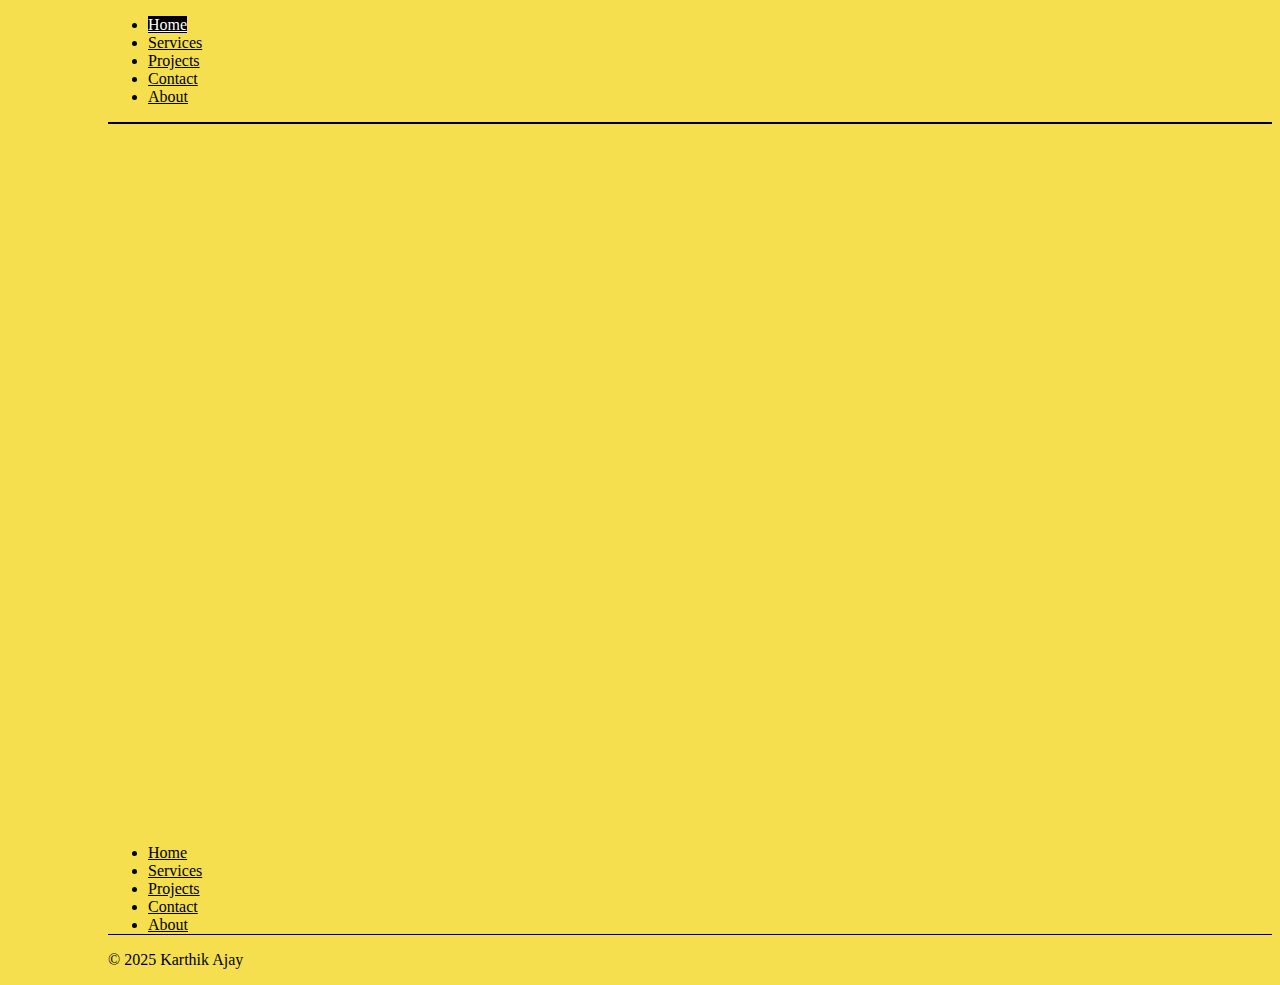
<file: index.html>
<!DOCTYPE html>
<html lang="en">
<head>
    <meta charset="UTF-8">
    <meta name="viewport" content="width=device-width, initial-scale=1.0">
    <title>Document</title>
    <link href="https://cdn.jsdelivr.net/npm/bootstrap@5.3.7/dist/css/bootstrap.min.css" rel="stylesheet" integrity="sha384-LN+7fdVzj6u52u30Kp6M/trliBMCMKTyK833zpbD+pXdCLuTusPj697FH4R/5mcr" crossorigin="anonymous">
    <link rel="stylesheet" href="style.css">
</head>
<div class="container">
    <header class="d-flex flex-wrap justify-content-center py-3 mb-4 border-bottom"> 
        <ul class="nav nav-pills">
            <li class="nav-item "><a href="index.html" class="nav-link active currpage " aria-current="page">Home</a></li>
            <li class="nav-item"><a href="services.html" class="nav-link">Services</a></li>
            <li class="nav-item"><a href="projects.html" class="nav-link">Projects</a></li>
            <li class="nav-item"><a href="contact.html" class="nav-link">Contact</a></li>
            <li class="nav-item"><a href="aboutme.html" class="nav-link">About</a></li>
        </ul>
    </header>
</div>
<body>
    


    <div class="row flex-lg-row-reverse align-items-center g-5 py-5">
        <div class="col-10 col-sm-8 col-lg-6 hero-img"> <img src="images/profilephoto.png" class="d-block mx-lg-auto img-fluid"
                alt="Bootstrap Themes" width="700" height="500" loading="lazy"> </div>
        <div class="col-lg-6 hero-text">
            <h1 class="display-5 fw-bold text-body-emphasis lh-1 mb-3">Hi, I'm Karthik Ajay<br>
<h2>Full-Stack Developer</h2>
</h1>
            <p class="lead">Crafting modern, responsive web applications with clean code and powerful performance.
Experienced in building scalable front-end and back-end solutions using the latest technologies and frameworks.</p>
            <div class="d-grid gap-2 d-md-flex justify-content-md-start"> <button  type="button"
                    class="btn btn-primary btn-lg px-4 me-md-2 blackbtn" >View My Works</button> <button type="button"
                    class="btn btn-outline-secondary btn-lg px-4">Contact Me</button> </div>
        </div>
    </div>
</body>
<footer class="py-3 my-4">
    <ul class="nav justify-content-center border-bottom pb-3 mb-3">
        <li class="nav-item"><a href="index.html" class="nav-link px-2 text-body-secondary">Home</a></li>
        <li class="nav-item"><a href="services.html" class="nav-link px-2 text-body-secondary">Services</a></li>
        <li class="nav-item"><a href="projects.html" class="nav-link px-2 text-body-secondary">Projects</a></li>
        <li class="nav-item"><a href="contact.html" class="nav-link px-2 text-body-secondary">Contact</a></li>
        <li class="nav-item"><a href="about.html" class="nav-link px-2 text-body-secondary">About</a></li>
    
    </ul>
    <p class="text-center text-body-secondary">© 2025 Karthik Ajay</p>
</footer>
</html>
</file>
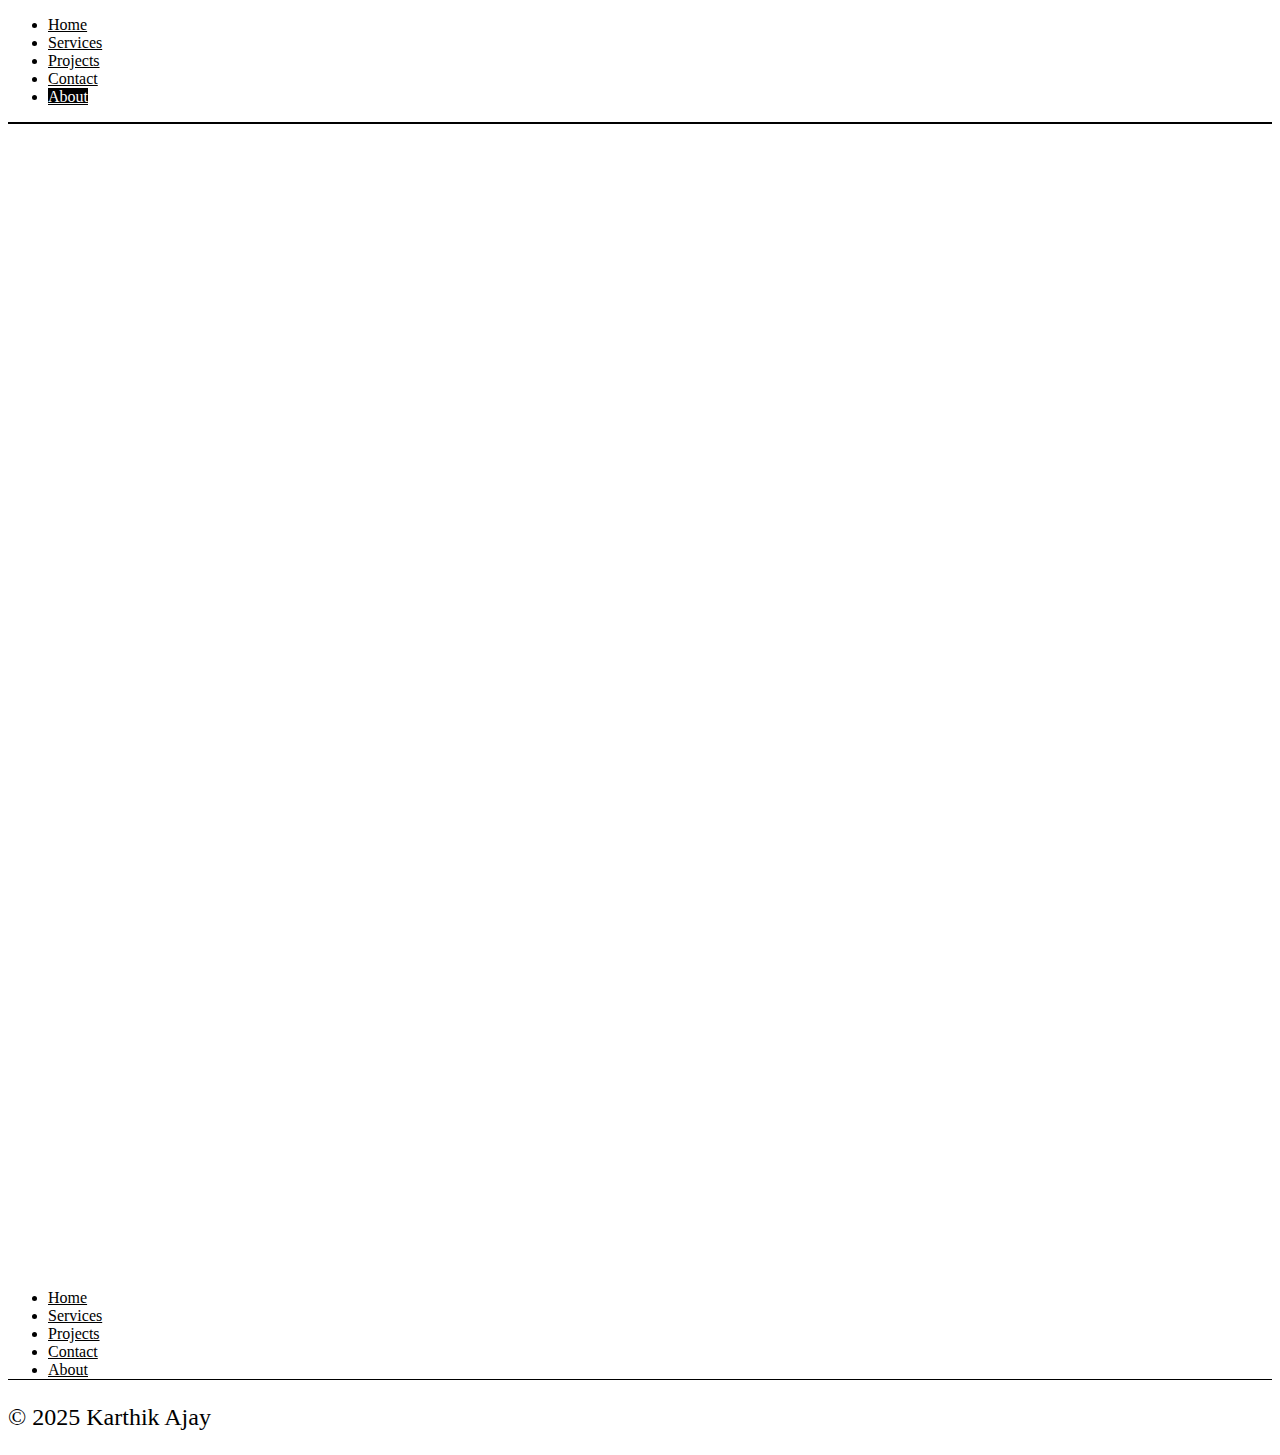
<file: aboutme.html>
<!DOCTYPE html>
<html lang="en">
<head>
    <meta charset="UTF-8">
    <meta name="viewport" content="width=device-width, initial-scale=1.0">
    <title>Document</title>
    <link href="https://cdn.jsdelivr.net/npm/bootstrap@5.3.7/dist/css/bootstrap.min.css" rel="stylesheet" integrity="sha384-LN+7fdVzj6u52u30Kp6M/trliBMCMKTyK833zpbD+pXdCLuTusPj697FH4R/5mcr" crossorigin="anonymous">
    <link rel="stylesheet" href="aboutme.css">
</head>
<div class="container">
    <header class="d-flex flex-wrap justify-content-center py-3 mb-4 border-bottom"> 
        <ul class="nav nav-pills">
            <li class="nav-item "><a href="index.html" class="nav-link  " aria-current="page">Home</a></li>
            <li class="nav-item"><a href="services.html" class="nav-link ">Services</a></li>
            <li class="nav-item"><a href="projects.html" class="nav-link">Projects</a></li>
            <li class="nav-item"><a href="contact.html" class="nav-link">Contact</a></li>
            <li class="nav-item"><a href="aboutme.html" class="nav-link active currpage" >About</a></li>
        </ul>
    </header>
</div>
<body>
   <div class="container py-5 mainbox fade-in">
        <div>
            <h5 class="fs-5 fs-md-4 fs-lg-3">About me</h5>
          
            
       
        </div>
        <h3 class="fs-3 fs-md-2 fs-lg-1">Know Me More</h3>
        <br><br><br>
        <div>
            <h2 class="fs-3 fs-md-2 fs-lg-1">Hi, I'm Karthik Ajay</h2>
            <p class="fs-5 fs-md-4 fs-lg-3">I'm a full-stack designer and developer with a deep passion for building clean, modern, and impactful web experiences. This portfolio represents my personal journey through design and development—featuring the projects I've crafted, technologies I've explored, and interfaces I've brought to life. I take pride in writing thoughtful, maintainable code and creating responsive, user-focused applications that combine both form and function. Every project here reflects my commitment to quality, creativity, and continuous learning as I push the boundaries of what’s possible on the web. If my work resonates with you, feel free to reach out—I'm always open to exciting opportunities and collaborations.</p>
        </div>
        
        
    </div>
    <br><br>
    <div class="row row-cols-1 row-cols-sm-2 row-cols-md-3 row-cols-lg-4 g-4 py-5 box2 fade-in">
        <div class="col d-flex align-items-start"> <svg class="bi text-body-secondary flex-shrink-0 me-3" width="1.75em"
                height="1.75em" aria-hidden="true">
                <use xlink:href="#bootstrap"></use>
            </svg>
            <div>
                <h6 class="fs-5 fs-md-4 fs-lg-3 text2 heading">Name:</h6>
                <p class="fs-5 fs-md-4 fs-lg-3 text2 content">Karthik Ajay</p>
            </div>
        </div>
        <div class="col d-flex align-items-start"> <svg class="bi text-body-secondary flex-shrink-0 me-3" width="1.75em"
                height="1.75em" aria-hidden="true">
                <use xlink:href="#cpu-fill"></use>
            </svg>
            <div>
                <h6 class="fs-5 fs-md-4 fs-lg-3 text2 heading">Email:</h6>
                <p class="fs-5 fs-md-4 fs-lg-3 text2 content">karthikajay2004@gmail.com</p>
            </div>
        </div>
        <div class="col d-flex align-items-start"> <svg class="bi text-body-secondary flex-shrink-0 me-3" width="1.75em"
                height="1.75em" aria-hidden="true">
                <use xlink:href="#calendar3"></use>
            </svg>
            <div>
                <h6 class="fs-5 fs-md-4 fs-lg-3 text2 heading">Date of Birth:</h6>
                <p class="fs-5 fs-md-4 fs-lg-3 text2 content">27/05/2004</p>
            </div>
        </div>
        <div class="col d-flex align-items-start"> <svg class="bi text-body-secondary flex-shrink-0 me-3" width="1.75em"
                height="1.75em" aria-hidden="true">
                <use xlink:href="#home"></use>
            </svg>
            <div>
                <h6 class="fs-5 fs-md-4 fs-lg-3 text2 heading">Location:</h6>
                <p class="fs-5 fs-md-4 fs-lg-3 text2 content">Kerala,India</p>
            </div>
        </div>
   
    </div>
</body>
<footer class="py-3 my-4">
    <ul class="nav justify-content-center border-bottom pb-3 mb-3">
        <li class="nav-item"><a href="index.html" class="nav-link px-2 text-body-secondary">Home</a></li>
        <li class="nav-item"><a href="services.html" class="nav-link px-2 text-body-secondary">Services</a></li>
        <li class="nav-item"><a href="projects.html" class="nav-link px-2 text-body-secondary">Projects</a></li>
        <li class="nav-item"><a href="contact.html" class="nav-link px-2 text-body-secondary">Contact</a></li>
        <li class="nav-item"><a href="about.html" class="nav-link px-2 text-body-secondary">About</a></li>
    
    </ul>
    <p class="text-center text-body-secondary">© 2025 Karthik Ajay</p>
</footer>
</html>
</file>
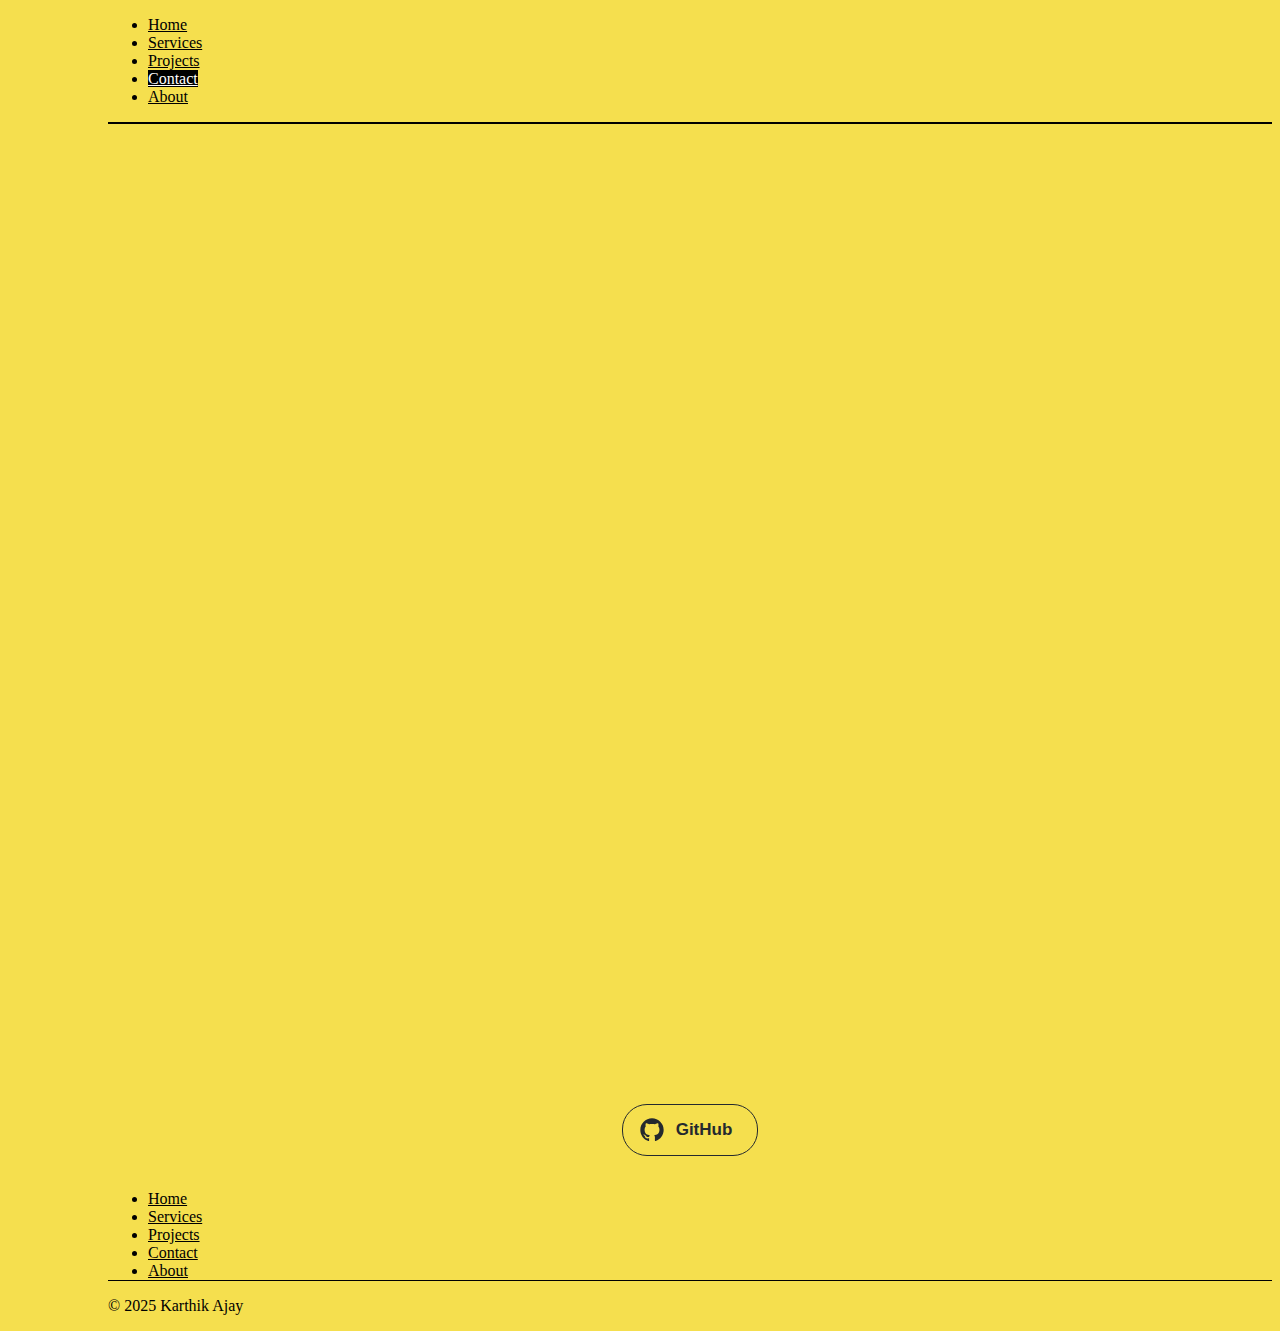
<file: contact.html>
<!DOCTYPE html>
<html lang="en">
<head>
    <meta charset="UTF-8">
    <meta name="viewport" content="width=device-width, initial-scale=1.0">
    <title>Document</title>
<link href="https://cdn.jsdelivr.net/npm/bootstrap@5.3.7/dist/css/bootstrap.min.css" rel="stylesheet" integrity="sha384-LN+7fdVzj6u52u30Kp6M/trliBMCMKTyK833zpbD+pXdCLuTusPj697FH4R/5mcr" crossorigin="anonymous">
    <link rel="stylesheet" href="contact.css">
</head>
<div class="container">
    <header class="d-flex flex-wrap justify-content-center py-3 mb-4 border-bottom"> 
        <ul class="nav nav-pills">
            <li class="nav-item "><a href="index.html" class="nav-link " aria-current="page">Home</a></li>
            <li class="nav-item"><a href="services.html" class="nav-link">Services</a></li>
            <li class="nav-item"><a href="projects.html" class="nav-link">Projects</a></li>
            <li class="nav-item"><a href="contact.html" class="nav-link active currpage " >Contact</a></li>
            <li class="nav-item"><a href="aboutme.html" class="nav-link">About</a></li>
        </ul>
    </header>
</div>
<body>
  <br><br>
  <div class="row align-items-center g-lg-5 py-5">
    <div class="col-lg-7 text-center text-lg-start fade-in fade-delay-1">
      <h1 class="display-4 fw-bold lh-1 text-body-emphasis mb-3">Let's get in touch</h1>
      <p class="col-lg-10 fs-4">
        I enjoy discussing new projects, ideas, and design challenges. Feel free to share as much
        detail as possible—your goals, vision, or any specific needs—so we can make the most of our first conversation.
      </p><br>
      <h4>Living In:</h4>
      <p>Kannur, Kerala, India</p><br>
      <h4>Email:</h4>
      <p>karthikajay2004@gmail.com</p>
    </div>

    <div class="col-md-10 mx-auto col-lg-5 fade-in fade-delay-3">
      <form class="form">
        <div class="title">Contact Me</div>
        <input type="text" placeholder="Your Name" class="input" name="name">
        <input type="email" placeholder="Your Email" class="input" name="email">
        <textarea placeholder="Your Message" rows="5"></textarea>
        <button type="submit">Submit</button>
      </form>
    </div>
  </div>
  <br><br><br><br>
  <div class="git">
<a style="text-decoration:none; " href="https://github.com/karthikajay04">
<button>
  <svg
    viewBox="0 0 24 24"
    fill="currentColor"
    height="28"
    width="28"
    xmlns="http://www.w3.org/2000/svg"
  >
    <path
      d="M12.001 2C6.47598 2 2.00098 6.475 2.00098 12C2.00098 16.425 4.86348 20.1625 8.83848 21.4875C9.33848 21.575 9.52598 21.275 9.52598 21.0125C9.52598 20.775 9.51348 19.9875 9.51348 19.15C7.00098 19.6125 6.35098 18.5375 6.15098 17.975C6.03848 17.6875 5.55098 16.8 5.12598 16.5625C4.77598 16.375 4.27598 15.9125 5.11348 15.9C5.90098 15.8875 6.46348 16.625 6.65098 16.925C7.55098 18.4375 8.98848 18.0125 9.56348 17.75C9.65098 17.1 9.91348 16.6625 10.201 16.4125C7.97598 16.1625 5.65098 15.3 5.65098 11.475C5.65098 10.3875 6.03848 9.4875 6.67598 8.7875C6.57598 8.5375 6.22598 7.5125 6.77598 6.1375C6.77598 6.1375 7.61348 5.875 9.52598 7.1625C10.326 6.9375 11.176 6.825 12.026 6.825C12.876 6.825 13.726 6.9375 14.526 7.1625C16.4385 5.8625 17.276 6.1375 17.276 6.1375C17.826 7.5125 17.476 8.5375 17.376 8.7875C18.0135 9.4875 18.401 10.375 18.401 11.475C18.401 15.3125 16.0635 16.1625 13.8385 16.4125C14.201 16.725 14.5135 17.325 14.5135 18.2625C14.5135 19.6 14.501 20.675 14.501 21.0125C14.501 21.275 14.6885 21.5875 15.1885 21.4875C19.259 20.1133 21.9999 16.2963 22.001 12C22.001 6.475 17.526 2 12.001 2Z"
    ></path>
  </svg>
  <span>GitHub</span>
</button>
</a>

  </div>
  <br>
</body>


<footer class="py-3 my-4">
    <ul class="nav justify-content-center border-bottom pb-3 mb-3">
        <li class="nav-item"><a href="index.html" class="nav-link px-2 text-body-secondary">Home</a></li>
        <li class="nav-item"><a href="services.html" class="nav-link px-2 text-body-secondary">Services</a></li>
        <li class="nav-item"><a href="projects.html" class="nav-link px-2 text-body-secondary">Projects</a></li>
        <li class="nav-item"><a href="contact.html" class="nav-link px-2 text-body-secondary">Contact</a></li>
        <li class="nav-item"><a href="about.html" class="nav-link px-2 text-body-secondary">About</a></li>
    
    </ul>
    <p class="text-center text-body-secondary">© 2025 Karthik Ajay</p>
</footer>
</html>
</file>
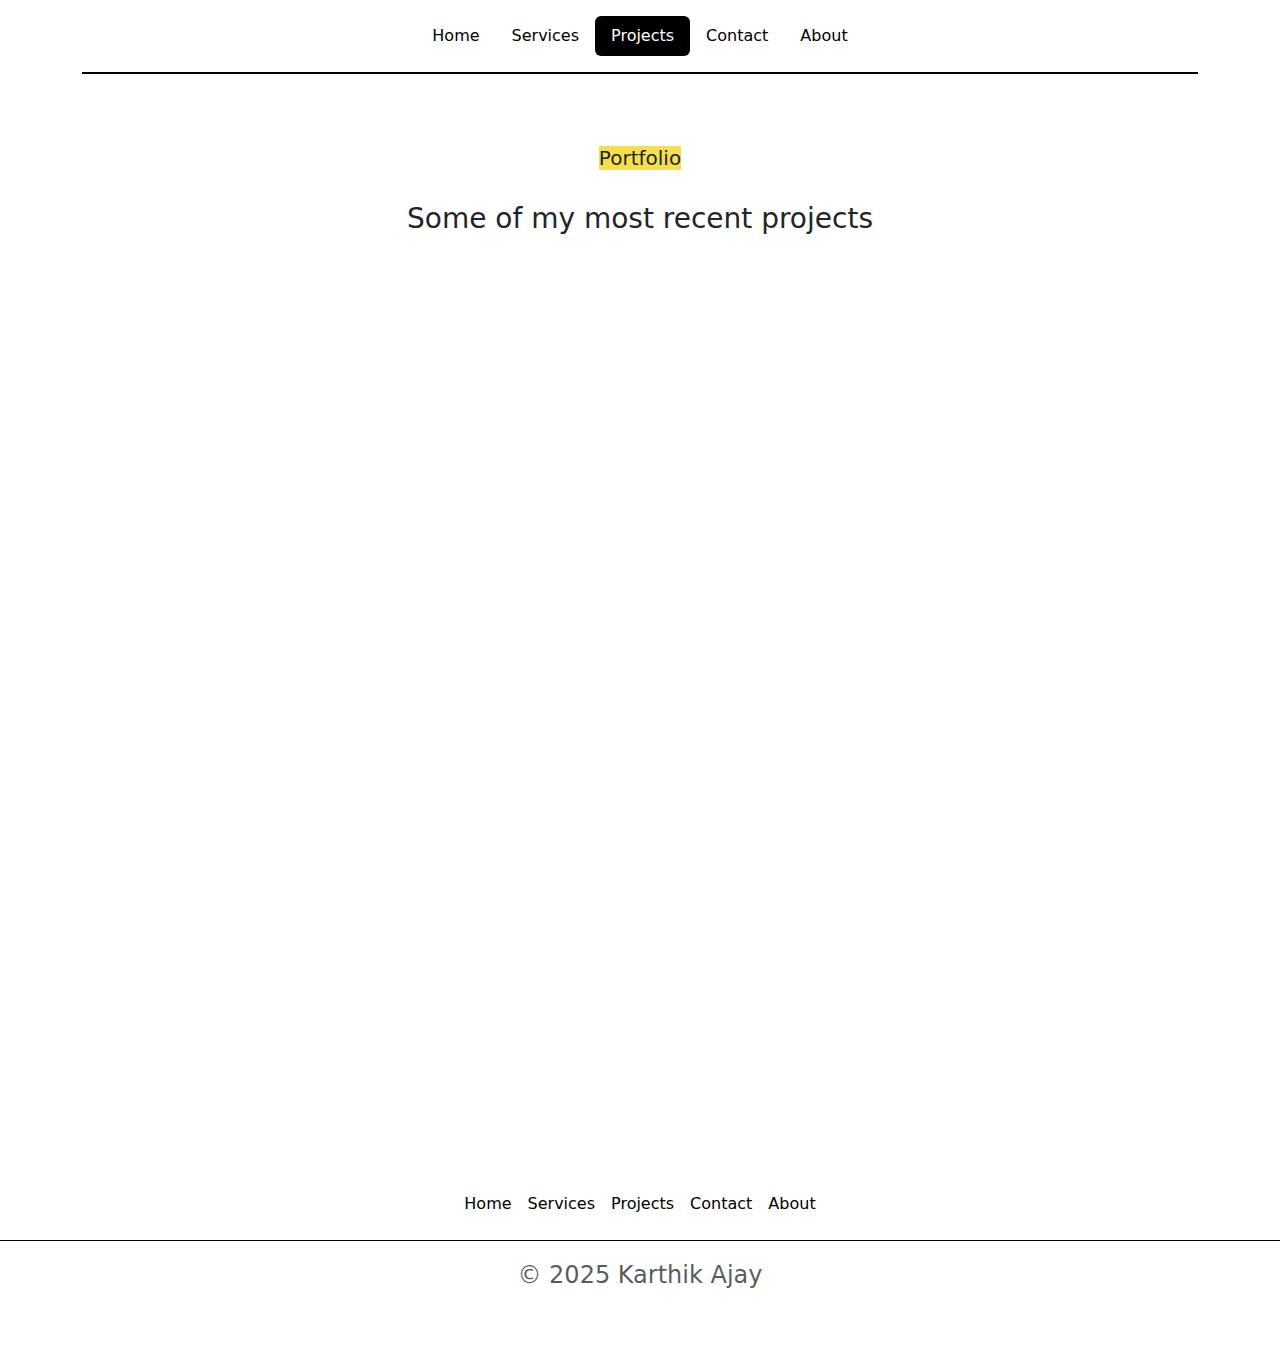
<file: projects.html>
<!DOCTYPE html>
<html lang="en">
<head>
  <meta charset="UTF-8" />
  <meta name="viewport" content="width=device-width, initial-scale=1.0"/>
  <title>Document</title>
  <link rel="stylesheet" href="https://cdn.jsdelivr.net/npm/bootstrap-icons@1.13.1/font/bootstrap-icons.min.css">
  <link href="https://cdn.jsdelivr.net/npm/bootstrap@5.3.7/dist/css/bootstrap.min.css" rel="stylesheet">
  <link rel="stylesheet" href="projects.css">
</head>
<body>

  <div class="container">
    <header class="d-flex flex-wrap justify-content-center py-3 mb-4 border-bottom"> 
      <ul class="nav nav-pills">
        <li class="nav-item"><a href="index.html" class="nav-link">Home</a></li>
        <li class="nav-item"><a href="services.html" class="nav-link ">Services</a></li>
        <li class="nav-item"><a href="projects.html" class="nav-link active currpage">Projects</a></li>
        <li class="nav-item"><a href="contact.html" class="nav-link">Contact</a></li>
        <li class="nav-item"><a href="aboutme.html" class="nav-link">About</a></li>
      </ul>
    </header>
  </div>

  <div class="container py-5 mainbox">
    <div>
      <h5 class="fs-5 fs-md-4 fs-lg-3">Portfolio</h5>
    </div><br>
    <h3 class="fs-3 fs-md-2 fs-lg-1">Some of my most recent projects</h3>
  </div>
<div class="row row-cols-1 row-cols-lg-3 align-items-stretch g-4 py-5">
    <div class="col">
        <div class="card card-cover h-100 overflow-hidden text-bg-dark rounded-4 shadow-lg"
            style="background-image: url([data-uri])">
            <div class="d-flex flex-column h-100 p-5 pb-3 text-white text-shadow-1">
                <h3 class="pt-5 mt-5 mb-4 display-6 lh-1 fw-bold">Famaily Travel Tracker</h3>
                <ul class="d-flex list-unstyled mt-auto">
                    <li class="me-auto"> <img src="images/profilephoto.png" alt="Bootstrap" width="32" height="32"
                            class="rounded-circle border border-white"> </li>
                    <li class="d-flex align-items-center me-3"> <svg class="bi me-2" width="1em" height="1em" role="img"
                            aria-label="Location">
                            <use xlink:href="#geo-fill"></use>
                        </svg> <small>Full Stack</small> </li>
                    <li class="d-flex align-items-center"> <svg class="bi me-2" width="1em" height="1em" role="img"
                            aria-label="Duration">
                            <use xlink:href="#calendar3"></use>
                        </svg> <small></small> </li>
                </ul>
            </div>
        </div>
    </div>
    <div class="col">
        <div class="card card-cover h-100 overflow-hidden text-bg-dark rounded-4 shadow-lg"
            style="background-image: url(https://images.unsplash.com/photo-1606145166375-714fe7f24261?w=600&auto=format&fit=crop&q=60&ixlib=rb-4.1.0&ixid=M3wxMjA3fDB8MHxzZWFyY2h8M3x8am9rZXxlbnwwfHwwfHx8MA%3D%3D);background-size: cover; ">
            <div class="d-flex flex-column h-100 p-5 pb-3 text-white text-shadow-1">
                <h3 class="pt-5 mt-5 mb-4 display-6 lh-1 fw-bold">Joke Generator</h3>
                <ul class="d-flex list-unstyled mt-auto">
                    <li class="me-auto"> <img src="images/profilephoto.png" alt="Bootstrap" width="32" height="32"
                            class="rounded-circle border border-white"> </li>
                    <li class="d-flex align-items-center me-3"> <svg class="bi me-2" width="1em" height="1em" role="img"
                            aria-label="Location">
                            <use xlink:href="#geo-fill"></use>
                        </svg> <small>Full Stack</small> </li>
                    <li class="d-flex align-items-center"> <svg class="bi me-2" width="1em" height="1em" role="img"
                            aria-label="Duration">
                            <use xlink:href="#calendar3"></use>
                        </svg> <small></small> </li>
                </ul>
            </div>
        </div>
    </div>
    <div class="col">
        <div class="card card-cover h-100 overflow-hidden text-bg-dark rounded-4 shadow-lg"
            style="background-image: url(https://images.unsplash.com/photo-1484415063229-3d6335668531?w=600&auto=format&fit=crop&q=60&ixlib=rb-4.1.0&ixid=M3wxMjA3fDB8MHxzZWFyY2h8MzR8fGJvb2t8ZW58MHx8MHx8fDA%3D);background-size: cover; ">
            <div class="d-flex flex-column h-100 p-5 pb-3 text-white text-shadow-1">
                <h3 class="pt-5 mt-5 mb-4 display-6 lh-1 fw-bold">Book Review Website</h3>
                <ul class="d-flex list-unstyled mt-auto">
                    <li class="me-auto"> <img src="images/profilephoto.png" alt="Bootstrap" width="32" height="32"
                            class="rounded-circle border border-white"> </li>
                    <li class="d-flex align-items-center me-3"> <svg class="bi me-2" width="1em" height="1em" role="img"
                            aria-label="Location">
                            <use xlink:href="#geo-fill"></use>
                        </svg> <small>Full Stack</small> </li>
                    <li class="d-flex align-items-center"> <svg class="bi me-2" width="1em" height="1em" role="img"
                            aria-label="Duration">
                            <use xlink:href="#calendar3"></use>
                        </svg> <small></small> </li>
                </ul>
            </div>
        </div>
    </div>
    <div class="col">
        <div class="card card-cover h-100 overflow-hidden text-bg-dark rounded-4 shadow-lg"
            style="background-image: url(https://images.unsplash.com/photo-1677506050626-90651f770d0a?w=600&auto=format&fit=crop&q=60&ixlib=rb-4.1.0&ixid=M3wxMjA3fDB8MHxzZWFyY2h8NTV8fHRvJTIwZG8lMjBsaXN0fGVufDB8fDB8fHww);background-size: cover; ">
            <div class="d-flex flex-column h-100 p-5 pb-3 text-white text-shadow-1">
                <h3 class="pt-5 mt-5 mb-4 display-6 lh-1 fw-bold">To-Do-List with DB</h3>
                <ul class="d-flex list-unstyled mt-auto">
                    <li class="me-auto"> <img src="images/profilephoto.png" alt="Bootstrap" width="32" height="32"
                            class="rounded-circle border border-white"> </li>
                    <li class="d-flex align-items-center me-3"> <svg class="bi me-2" width="1em" height="1em" role="img"
                            aria-label="Location">
                            <use xlink:href="#geo-fill"></use>
                        </svg> <small>Full Stack</small> </li>
                    <li class="d-flex align-items-center"> <svg class="bi me-2" width="1em" height="1em" role="img"
                            aria-label="Duration">
                            <use xlink:href="#calendar3"></use>
                        </svg> <small></small> </li>
                </ul>
            </div>
        </div>
    </div>
    <div class="col">
        <div class="card card-cover h-100 overflow-hidden text-bg-dark rounded-4 shadow-lg"
            style="background-image: url(https://images.unsplash.com/photo-1523365280197-f1783db9fe62?w=600&auto=format&fit=crop&q=60&ixlib=rb-4.1.0&ixid=M3wxMjA3fDB8MHxzZWFyY2h8MTV8fHlvdXR1YmV8ZW58MHx8MHx8fDA%3D);background-size: cover; ">
            <div class="d-flex flex-column h-100 p-5 pb-3 text-white text-shadow-1">
                <h3 class="pt-5 mt-5 mb-4 display-6 lh-1 fw-bold"> Youtube Video Summarizer</h3>
                <ul class="d-flex list-unstyled mt-auto">
                    <li class="me-auto"> <img src="images/profilephoto.png" alt="Bootstrap" width="32" height="32"
                            class="rounded-circle border border-white"> </li>
                    <li class="d-flex align-items-center me-3"> <svg class="bi me-2" width="1em" height="1em" role="img"
                            aria-label="Location">
                            <use xlink:href="#geo-fill"></use>
                        </svg> <small>using Python</small> </li>
                    <li class="d-flex align-items-center"> <svg class="bi me-2" width="1em" height="1em" role="img"
                            aria-label="Duration">
                            <use xlink:href="#calendar3"></use>
                        </svg> <small></small> </li>
                </ul>
            </div>
        </div>
    </div>
    <div class="col">
        <div class="card card-cover h-100 overflow-hidden text-bg-dark rounded-4 shadow-lg"
            style="background-image: url(https://images.unsplash.com/photo-1473181488821-2d23949a045a?w=600&auto=format&fit=crop&q=60&ixlib=rb-4.1.0&ixid=M3wxMjA3fDB8MHxzZWFyY2h8Nzl8fGJsb2d8ZW58MHx8MHx8fDA%3D);">
            <div class="d-flex flex-column h-100 p-5 pb-3 text-shadow-1">
                <h3 class="pt-5 mt-5 mb-4 display-6 lh-1 fw-bold">Blog Website</h3>
                <ul class="d-flex list-unstyled mt-auto">
                    <li class="me-auto"> <img src="images/profilephoto.png" alt="Bootstrap" width="32" height="32"
                            class="rounded-circle border border-white"> </li>
                    <li class="d-flex align-items-center me-3"> <svg class="bi me-2" width="1em" height="1em" role="img"
                            aria-label="Location">
                            <use xlink:href="#geo-fill"></use>
                        </svg> <small>Full Stack</small> </li>
                    <li class="d-flex align-items-center"> <svg class="bi me-2" width="1em" height="1em" role="img"
                            aria-label="Duration">
                            <use xlink:href="#calendar3"></use>
                        </svg> <small></small> </li>
                </ul>
            </div>
        </div>
        
    </div>
</div>

 




</body>
<br>
  <footer class="py-3 my-4">
    <ul class="nav justify-content-center border-bottom pb-3 mb-3">
        <li class="nav-item"><a href="index.html" class="nav-link px-2 text-body-secondary">Home</a></li>
        <li class="nav-item"><a href="services.html" class="nav-link px-2 text-body-secondary">Services</a></li>
        <li class="nav-item"><a href="projects.html" class="nav-link px-2 text-body-secondary">Projects</a></li>
        <li class="nav-item"><a href="contact.html" class="nav-link px-2 text-body-secondary">Contact</a></li>
        <li class="nav-item"><a href="about.html" class="nav-link px-2 text-body-secondary">About</a></li>
    
    </ul>
    <p class="text-center text-body-secondary">© 2025 Karthik Ajay</p>
  </footer>
</html>
</file>
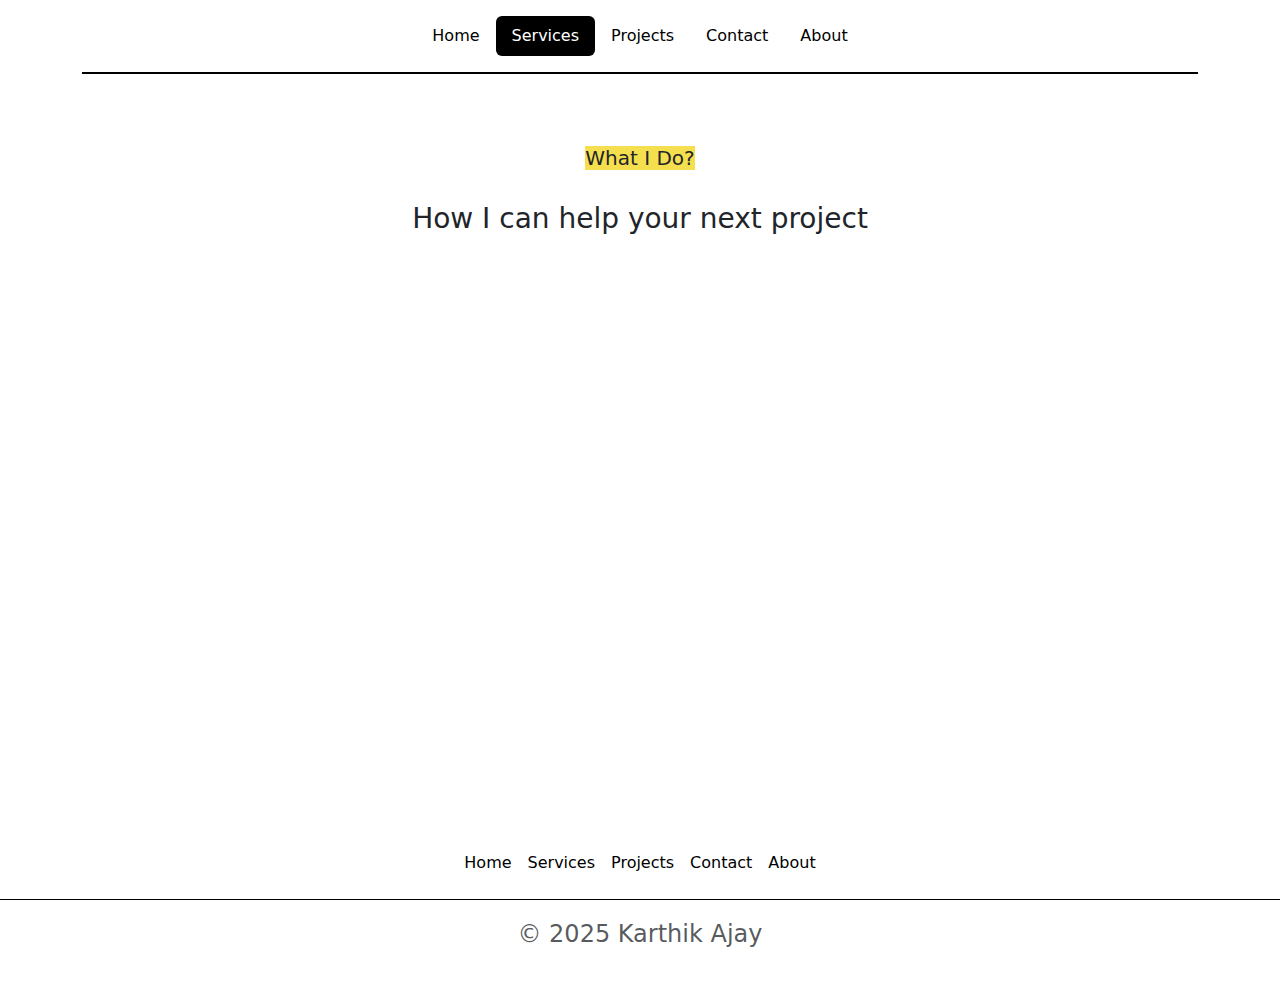
<file: services.html>
<!DOCTYPE html>
<html lang="en">
<head>
  <meta charset="UTF-8" />
  <meta name="viewport" content="width=device-width, initial-scale=1.0"/>
  <title>Document</title>
  <link rel="stylesheet" href="https://cdn.jsdelivr.net/npm/bootstrap-icons@1.13.1/font/bootstrap-icons.min.css">
  <link href="https://cdn.jsdelivr.net/npm/bootstrap@5.3.7/dist/css/bootstrap.min.css" rel="stylesheet">
  <link rel="stylesheet" href="services.css">
</head>
<body>

  <div class="container">
    <header class="d-flex flex-wrap justify-content-center py-3 mb-4 border-bottom"> 
      <ul class="nav nav-pills">
        <li class="nav-item"><a href="index.html" class="nav-link">Home</a></li>
        <li class="nav-item"><a href="services.html" class="nav-link active currpage">Services</a></li>
        <li class="nav-item"><a href="projects.html" class="nav-link">Projects</a></li>
        <li class="nav-item"><a href="contact.html" class="nav-link">Contact</a></li>
        <li class="nav-item"><a href="aboutme.html" class="nav-link">About</a></li>
      </ul>
    </header>
  </div>

  <div class="container py-5 mainbox">
    <div>
      <h5 class="fs-5 fs-md-4 fs-lg-3">What I Do?</h5>
    </div><br>
    <h3 class="fs-3 fs-md-2 fs-lg-1">How I can help your next project</h3>
  </div>

  <div class="container">
  <div class="row g-4 py-5 row-cols-1 row-cols-lg-3 itemclass">


    <div class="col d-flex flex-column align-items-center text-center">
      <i class="bi bi-display mb-3" style="font-size: 60px; color: #f5df4e;"></i>
      <h3 class="fs-3 text-body-emphasis">Frontend Development</h3>
      <p>I craft clean, responsive interfaces using modern frameworks and best UI/UX practices. Every pixel is intentional—focused on performance, accessibility, and user experience.</p>
    </div>


    <div class="col d-flex flex-column align-items-center text-center">
      <i class="bi bi-cpu mb-3" style="font-size: 60px; color: #f5df4e;"></i>
      <h3 class="fs-3 text-body-emphasis">Backend Development</h3>
      <p>I build scalable, secure, and maintainable server-side applications and RESTful APIs. From authentication to business logic, I ensure everything works smoothly behind the scenes.</p>
    </div>


    <div class="col d-flex flex-column align-items-center text-center">
      <i class="bi bi-database mb-3" style="font-size: 60px; color: #f5df4e;"></i>
      <h3 class="fs-3 text-body-emphasis">Database</h3>
    <p>I design and manage efficient, well-structured databases tailored to application needs. Whether SQL or NoSQL, I focus
        on reliability, normalization, and performance.</p>
    </div>

  </div>
</div>


  <footer class="py-3 my-4">
    <ul class="nav justify-content-center border-bottom pb-3 mb-3">
        <li class="nav-item"><a href="index.html" class="nav-link px-2 text-body-secondary">Home</a></li>
        <li class="nav-item"><a href="services.html" class="nav-link px-2 text-body-secondary">Services</a></li>
        <li class="nav-item"><a href="projects.html" class="nav-link px-2 text-body-secondary">Projects</a></li>
        <li class="nav-item"><a href="contact.html" class="nav-link px-2 text-body-secondary">Contact</a></li>
        <li class="nav-item"><a href="about.html" class="nav-link px-2 text-body-secondary">About</a></li>
    
    </ul>
    <p class="text-center text-body-secondary">© 2025 Karthik Ajay</p>
  </footer>

</body>
</html>
</file>
<file: style.css>
body{
    background-color: #f5df4e;
    padding-left: 100px;
    
}

.blackbtn{
    background-color: black;
}
 .nav-link {
    color: black !important;
  }

  .nav-link.active,
  .nav-pills .nav-link.active {
    background-color: black !important;
    color: white !important;
  }
    header.border-bottom {
    border-bottom: 2px solid black !important;
  }
   .border-bottom {
    border-bottom: 1px solid black !important;
  }
  /* Fade In Text Animation */
@keyframes fadeInUp {
  from {
    opacity: 0;
    transform: translateY(40px);
  }
  to {
    opacity: 1;
    transform: translateY(0);
  }
}

/* Slide In Image */
@keyframes slideInRight {
  from {
    opacity: 0;
    transform: translateX(50px);
  }
  to {
    opacity: 1;
    transform: translateX(0);
  }
}

/* Animation Classes */
.hero-text {
  animation: fadeInUp 1s ease-out forwards;
  opacity: 0;
}

.hero-img {
  animation: slideInRight 1s ease-out forwards;
  opacity: 0;
  animation-delay: 0.5s;
}

/* Button Hover Effects */
.blackbtn:hover {
  background-color: #000;
  color: #fff;
  transition: all 0.3s ease;
}

.btn-outline-secondary:hover {
  background-color: #6c757d;
  color: #fff;
}
</file>
<file: aboutme.css>
.nav-link {
    color: black !important;
  }

  .nav-link.active,
  .nav-pills .nav-link.active {
    background-color: black !important;
    color: white !important;
  }
    header.border-bottom {
    border-bottom: 2px solid black !important;
  }
   .border-bottom {
    border-bottom: 1px solid black !important;
  }
.mainbox{
    display: flex;
    flex-direction: column;;
    justify-content: center;
    align-items: center;
}
h5{
    background-color: #f5df4e;
    font-size: 1.9rem;
}
h3{
    font-size: 2.2rem;
}
h2{
    font-size: 2.2rem;
}
p{
    font-size: 1.5rem;
}


.box2{
  margin-left: 50px;
}
  .text2.heading {

    color: #6c757d; /* Bootstrap muted grey */
    font-weight: 500; /* Semi-bold */
    margin-bottom: 0.2rem;
    letter-spacing: 0.3px;
  }

  .text2.content {
    color: #212529; 
    font-weight: 600;
    margin-bottom: 1rem;
  }

  /* General Fade-in */
.fade-in {
  opacity: 0;
  transform: translateY(30px);
  animation: fadeInUp 1s ease-out forwards;
}

@keyframes fadeInUp {
  to {
    opacity: 1;
    transform: translateY(0);
  }
}

/* Staggered Animations */
.fade-in:nth-child(1) { animation-delay: 0.2s; }
.fade-in:nth-child(2) { animation-delay: 0.4s; }
.fade-in:nth-child(3) { animation-delay: 0.6s; }
.fade-in:nth-child(4) { animation-delay: 0.8s; }

/* Optional subtle hover lift */
.box2 .col:hover {
  transform: translateY(-5px);
  transition: transform 0.3s ease;
}
</file>
<file: contact.css>
body{
    background-color: #f5df4e;
    padding-left: 100px;
    
}

.blackbtn{
    background-color: black;
}
 .nav-link {
    color: black !important;
  }

  .nav-link.active,
  .nav-pills .nav-link.active {
    background-color: black !important;
    color: white !important;
  }
    header.border-bottom {
    border-bottom: 2px solid black !important;
  }
   .border-bottom {
    border-bottom: 1px solid black !important;
  }

  /* From Uiverse.io by Yaya12085 */ 
.form {
  position: relative;
  display: flex;
  align-items: flex-start;
  flex-direction: column;
  gap: 10px;
  width: 400px;
  background-color: #f5df4e;
  padding: 20px;
  border-radius: 10px;
  
}

.form .title {
  color: white;
  font-size: 30px;
  font-weight: 600;
  letter-spacing: -1px;
  line-height: 30px;
  display: flex;
  align-items: center;
  justify-content: center;
}

.form input {
  outline: 0;
  border: 1px solid rgb(219, 213, 213);
  padding: 8px 14px;
  border-radius: 8px;
  width: 100%;
  height: 50px;
}

.form textarea {
  border-radius: 8px;
  height: 100px;
  width: 100%;
  resize: none;
  outline: 0;
  padding: 8px 14px;
  border: 1px solid rgb(219, 213, 213);
}

.form button {
  align-self: flex-end;
  padding: 8px;
  outline: 0;
  border: 0;
  border-radius: 8px;
  font-size: 16px;
  font-weight: 500;
  background-color: white;
  
  color: black;
  cursor: pointer;
}


/* Animations */
@keyframes fadeInUp {
  0% {
    opacity: 0;
    transform: translateY(40px);
  }
  100% {
    opacity: 1;
    transform: translateY(0);
  }
}

.fade-in {
  opacity: 0;
  animation: fadeInUp 1s ease forwards;
}

/* Delay for staggered appearance */
.fade-delay-1 { animation-delay: 0.2s; }
.fade-delay-2 { animation-delay: 0.4s; }
.fade-delay-3 { animation-delay: 0.6s; }
.fade-delay-4 { animation-delay: 0.8s; }

/* Style the contact form */
form.form {
  background: #000;
  padding: 30px;
  border-radius: 10px;
  box-shadow: 0 0 15px rgba(0,0,0,0.1);
}

form.form .input,
form.form textarea {
  width: 100%;
  padding: 12px;
  margin-bottom: 15px;
  border: 1px solid #ccc;
  border-radius: 5px;
}

form.form .title {
  font-size: 24px;
  font-weight: 600;
  margin-bottom: 20px;
}

form.form button {
  background-color: #000;
  color: #fff;
  border: none;
  padding: 12px 20px;
  border-radius: 5px;
  cursor: pointer;
  transition: 0.3s ease;
}

form.form button:hover {
  background-color: #333;
}

    

/* From Uiverse.io by Mangesh636 */ 
button {
  background: transparent;
  position: relative;
  padding: 5px 15px;
  display: flex;
  align-items: center;
  font-size: 17px;
  font-weight: 600;
  text-decoration: none;
  cursor: pointer;
  border: 1px solid rgb(36, 41, 46);
  border-radius: 25px;
  outline: none;
  overflow: hidden;
  color: rgb(36, 41, 46);
  transition: color 0.3s 0.1s ease-out;
  text-align: center;
}

button span {
  margin: 10px;
}

button::before {
  position: absolute;
  top: 0;
  left: 0;
  right: 0;
  bottom: 0;
  margin: auto;
  content: "";
  border-radius: 50%;
  display: block;
  width: 20em;
  height: 20em;
  left: -5em;
  text-align: center;
  transition: box-shadow 0.5s ease-out;
  z-index: -1;
}

button:hover {
  color: #fff;
  border: 1px solid rgb(36, 41, 46);
}

button:hover::before {
  box-shadow: inset 0 0 0 10em rgb(36, 41, 46);
}
.git{
  display: flex;
  align-items: center;
  justify-content: center;
  
}
</file>
<file: projects.css>
.itemclass{
    margin-left: 20px;
}
.nav-link {
    color: black !important;
  }

  .nav-link.active,
  .nav-pills .nav-link.active {
    background-color: black !important;
    color: white !important;
  }
    header.border-bottom {
    border-bottom: 2px solid black !important;
  }
   .border-bottom {
    border-bottom: 1px solid black !important;
  }
.mainbox{
    display: flex;
    flex-direction: column;;
    justify-content: center;
    align-items: center;
}
h5{
    background-color: #f5df4e;
    font-size: 1.9rem;
}
h3{
    font-size: 2.2rem;
}
h2{
    font-size: 2.2rem;
}
p{
    font-size: 1.5rem;
}


.box2{
  margin-left: 50px;
}
  .text2.heading {

    color: #6c757d; /* Bootstrap muted grey */
    font-weight: 500; /* Semi-bold */
    margin-bottom: 0.2rem;
    letter-spacing: 0.3px;
  }

  .text2.content {
    color: #212529; 
    font-weight: 600;
    margin-bottom: 1rem;
  }
  .service-icon {
  color: #f5df4e;
  font-size: 60px;
  margin-bottom: 20px;
}

/* Fade and scale animation */
@keyframes fadeInScale {
  0% {
    opacity: 0;
    transform: scale(0.95) translateY(30px);
  }
  100% {
    opacity: 1;
    transform: scale(1) translateY(0);
  }
}

.card {
  opacity: 0;
  animation: fadeInScale 1s ease forwards;
}

.card:nth-child(1) { animation-delay: 0.2s; }
.card:nth-child(2) { animation-delay: 0.4s; }
.card:nth-child(3) { animation-delay: 0.6s; }
</file>
<file: services.css>
.itemclass{
    margin-left: 20px;
}
.nav-link {
    color: black !important;
  }

  .nav-link.active,
  .nav-pills .nav-link.active {
    background-color: black !important;
    color: white !important;
  }
    header.border-bottom {
    border-bottom: 2px solid black !important;
  }
   .border-bottom {
    border-bottom: 1px solid black !important;
  }
.mainbox{
    display: flex;
    flex-direction: column;;
    justify-content: center;
    align-items: center;
}
h5{
    background-color: #f5df4e;
    font-size: 1.9rem;
}
h3{
    font-size: 2.2rem;
}
h2{
    font-size: 2.2rem;
}
p{
    font-size: 1.5rem;
}


.box2{
  margin-left: 50px;
}
  .text2.heading {

    color: #6c757d; /* Bootstrap muted grey */
    font-weight: 500; /* Semi-bold */
    margin-bottom: 0.2rem;
    letter-spacing: 0.3px;
  }

  .text2.content {
    color: #212529; 
    font-weight: 600;
    margin-bottom: 1rem;
  }
  .service-icon {
  color: #f5df4e;
  font-size: 60px;
  margin-bottom: 20px;
}
/* Animation keyframes */
@keyframes fadeSlideUp {
  0% {
    opacity: 0;
    transform: translateY(40px);
  }
  100% {
    opacity: 1;
    transform: translateY(0);
  }
}

/* Animate each service card */
.itemclass .col {
  opacity: 0;
  animation: fadeSlideUp 1s ease forwards;
}

/* Staggered delay for each card */
.itemclass .col:nth-child(1) {
  animation-delay: 0.2s;
}
.itemclass .col:nth-child(2) {
  animation-delay: 0.4s;
}
.itemclass .col:nth-child(3) {
  animation-delay: 0.6s;
}
</file>
